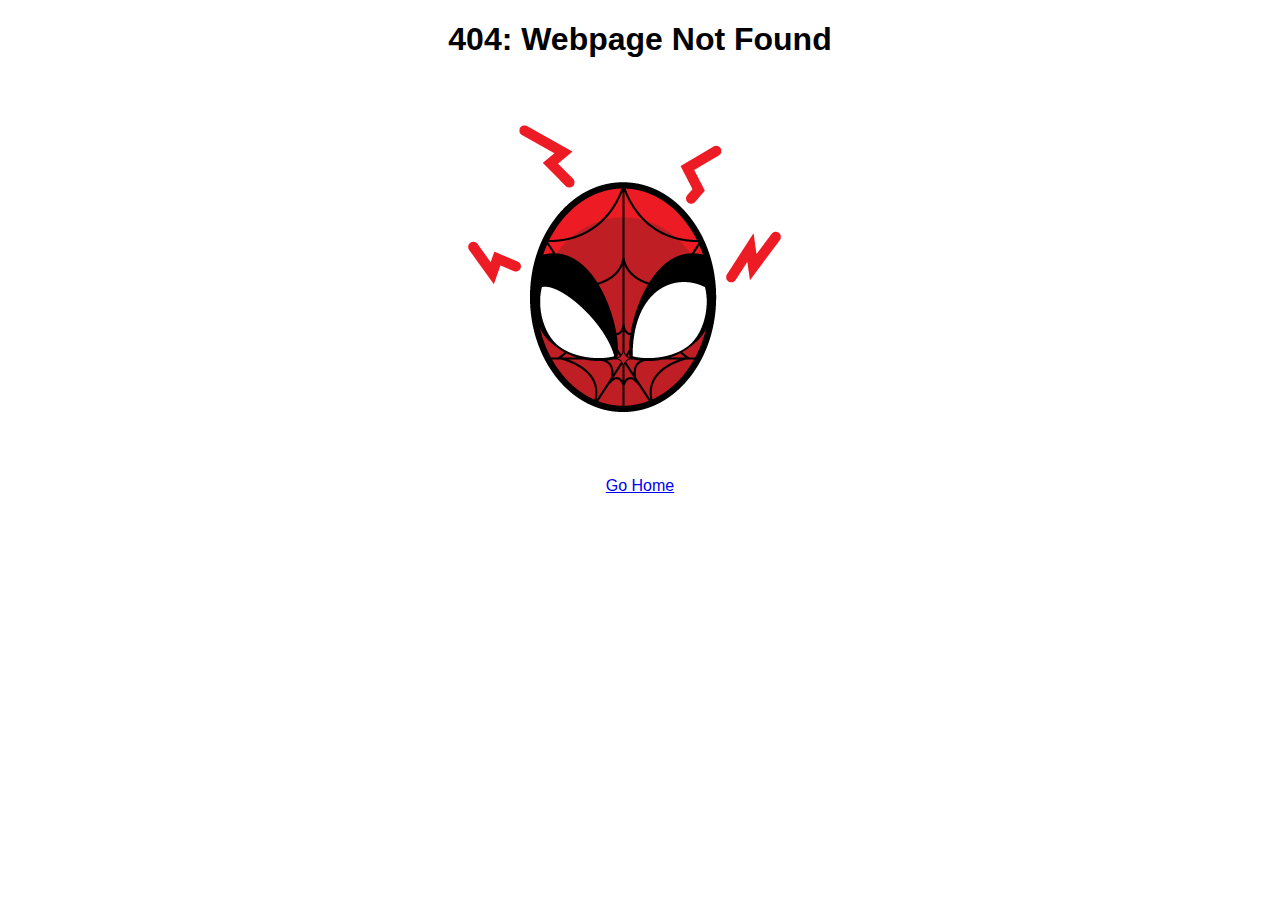
<file: LocalFilesDatabase/DirectoryBrowser.WebServer/Views/PageNotFound.html>
<!DOCTYPE html>
<html lang="en">
<head>
  <title>404 - Page Not Found</title>
  <meta charset="utf8">
  <style type="text/css">
    body { font-family: helvetica,sans-serif; }
    body { width: 768px; margin-left: auto; margin-right: auto; color: #000000; background-color: white; }
    #you-fool { text-align: center; }
  </style>
</head>
<body>
<div id="you-fool">
    <h1>404: Webpage Not Found</h1>
    <a href="/">
        <img alt="Image error" src="[data-uri]" />
        <p>
            Go Home
        </p>
    </a>
</div>  
</body>
</html>
</file>
